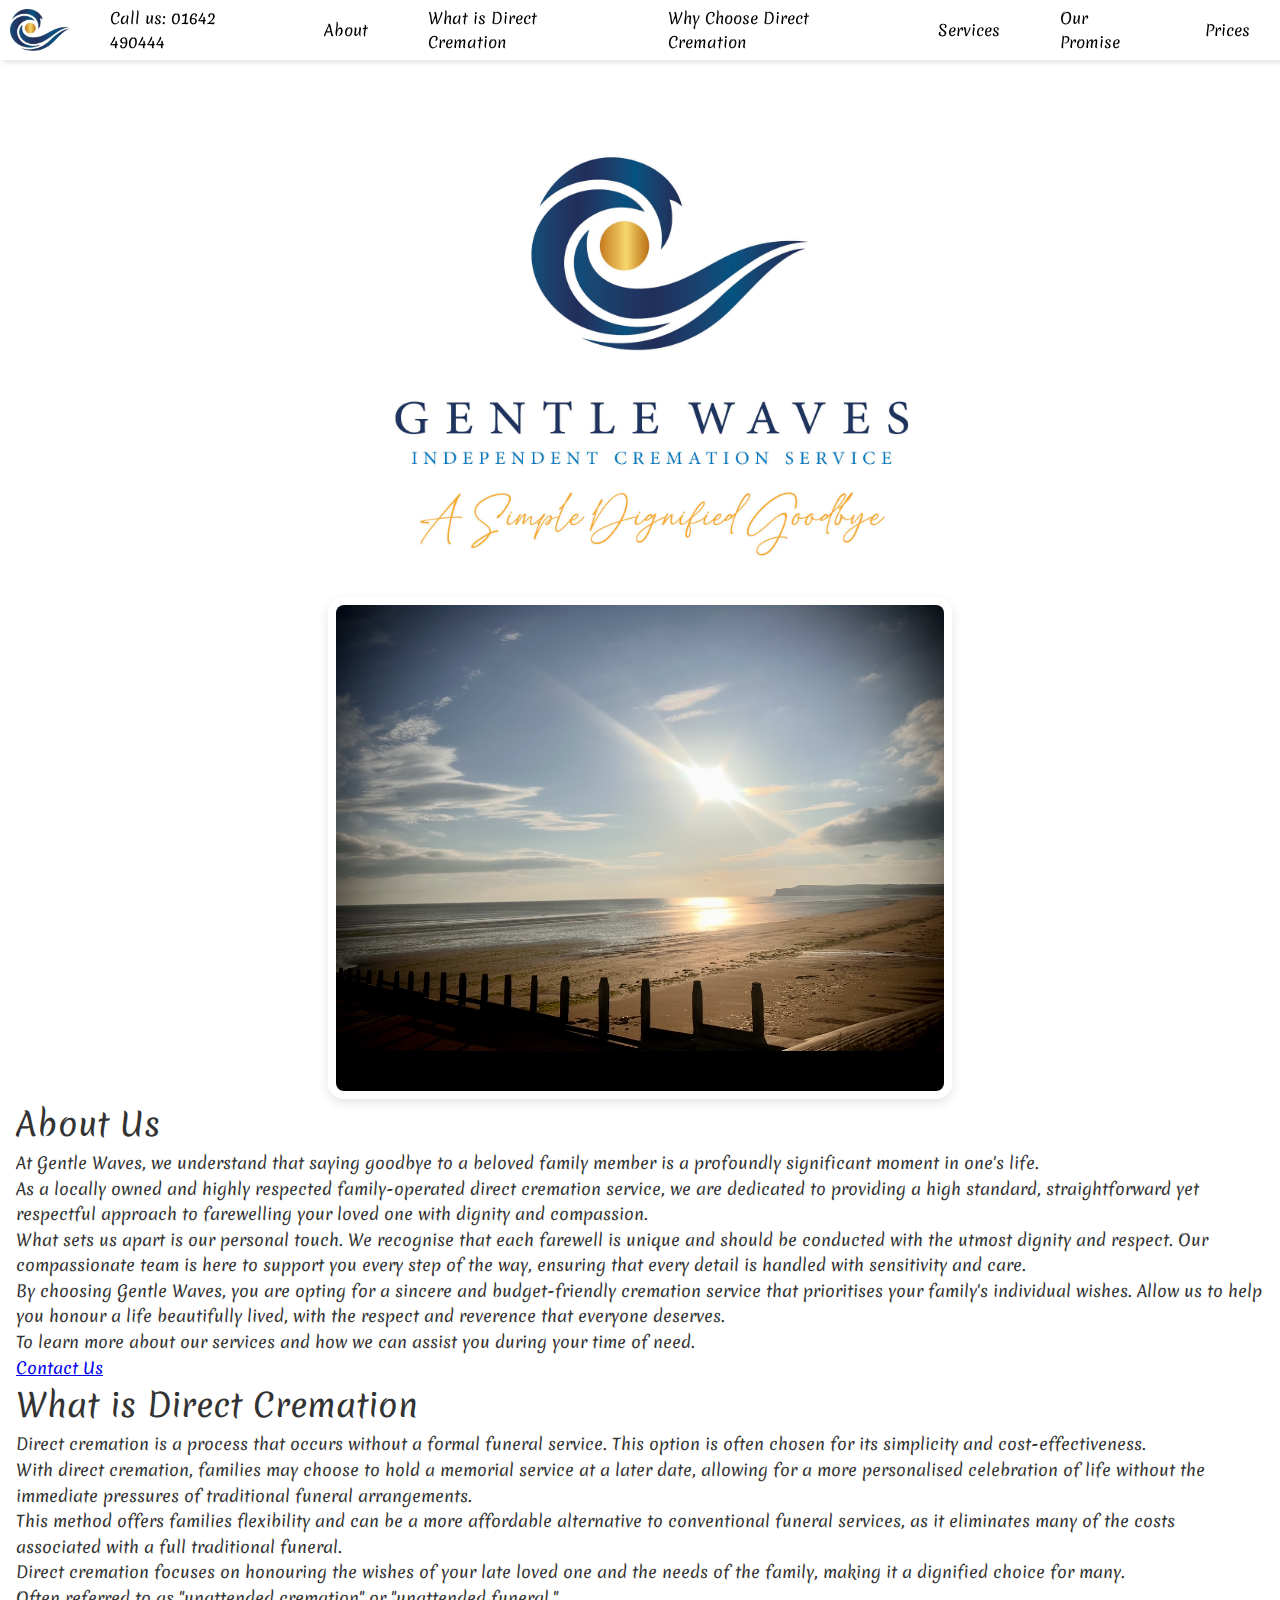
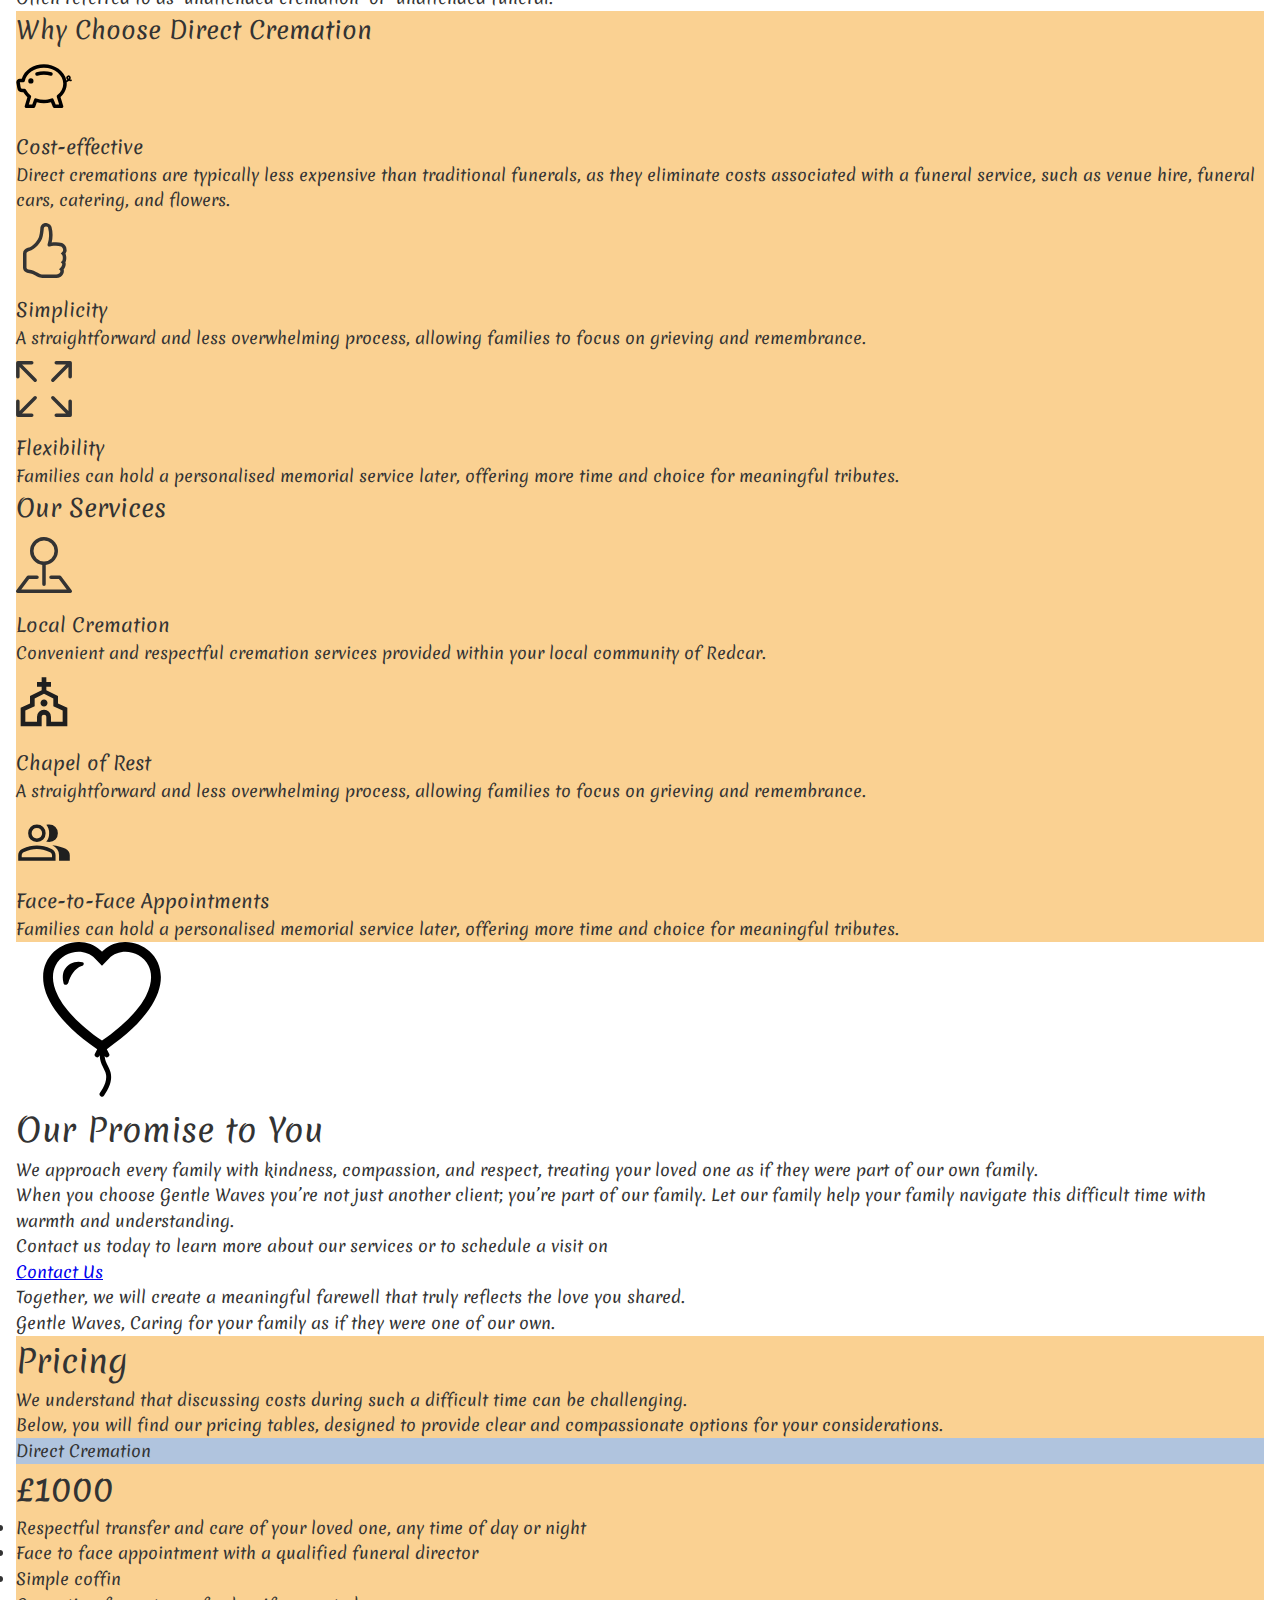
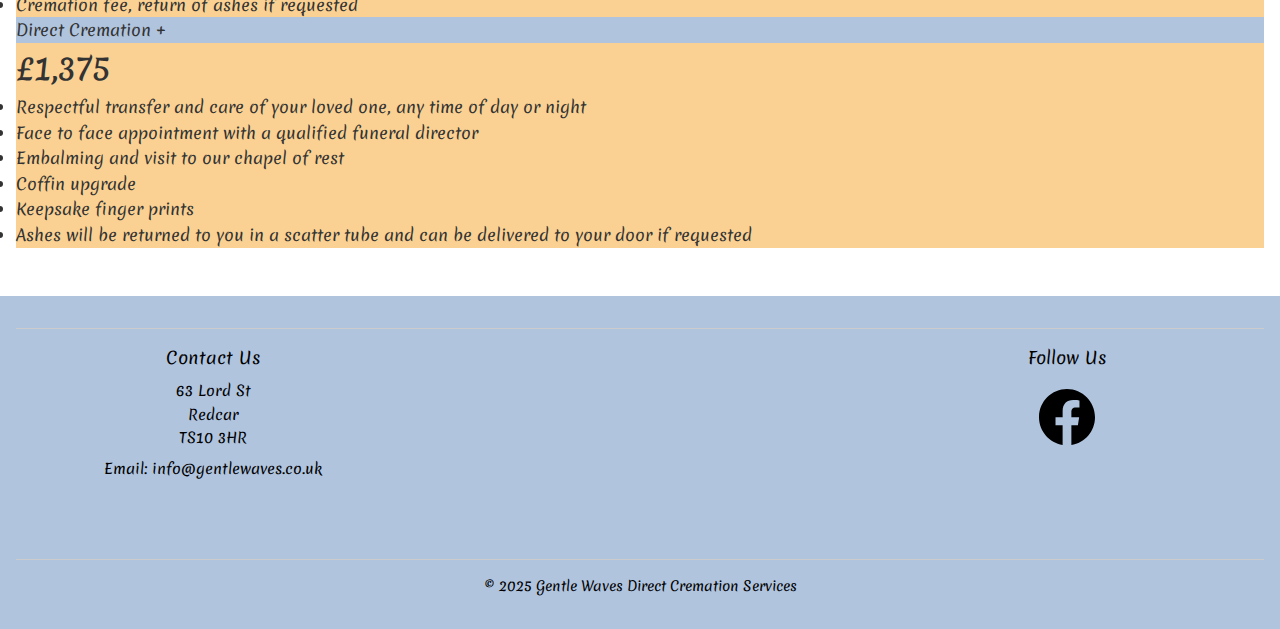
<file: index.html>
<!DOCTYPE html>
<html lang="en">

<head>
    <meta charset="UTF-8">
    <meta name="viewport" content="width=device-width, initial-scale=1">
    <title>Gentle Waves Direct Cremation Services</title>
    <link href="https://cdn.jsdelivr.net/npm/bootstrap@5.3.5/dist/css/bootstrap.min.css" rel="stylesheet"
        integrity="sha384-SgOJa3DmI69IUzQ2PVdRZhwQ+dy64/BUtbMJw1MZ8t5HZApcHrRKUc4W0kG879m7" crossorigin="anonymous">
        <link rel="preconnect" href="https://fonts.googleapis.com">
        <link rel="preconnect" href="https://fonts.gstatic.com" crossorigin>
        <link href="https://fonts.googleapis.com/css2?family=Merienda:wght@300..900&display=swap" rel="stylesheet">
        <link rel="icon" type="image/png" sizes="16x16" href="/images/favicon-16x16.png">
    <link rel="icon" type="image/png" href="./public/images/favicon.ico">

    <link rel="stylesheet" href="styles.css">
</head>

<body>
    <!-- <header class="header">
        <h1>Gentle Waves Direct Cremation Services</h1>
    </header> -->

    <nav>
        <ul class="topbar">
            <li id="logo"><a href="#about"></a></li>
            <li class="phone-number"><a href="tel:+441642490444"><strong>Call us: 01642 490444</strong></a></li>
            <li class="spacer"></li>
            <li class="hideOnMobile "> <a href="#about"><strong>About</strong> </a></li>
            <li class="hideOnMobile "> <a href="#whatIsDirectCremation"><strong>What is Direct Cremation</strong> </a></li>
            <li class="hideOnMobile "> <a href="#whyChooseDirectCremation"><strong>Why Choose Direct Cremation</strong> </a></li>
            <li class="hideOnMobile "> <a href="#ourServices"><strong>Services</strong> </a></li>
            <li class="hideOnMobile "> <a href="#ourPromise"><strong>Our Promise</strong> </a></li>

            <li class="hideOnMobile "> <a href="#costs"><strong>Prices</strong></a></li>
            <li class="menuButton" onclick="showSidebar();return false"> 
            <a href="#">
                <svg
                    xmlns="http://www.w3.org/2000/svg" height="24px" viewBox="0 -960 960 960" width="24px"
                    fill="#1f1f1f">
                    <path d="M120-240v-80h720v80H120Zm0-200v-80h720v80H120Zm0-200v-80h720v80H120Z" />
                </svg>
            </a></li>  
        </ul>

        <ul class="sidebar show">
            <li onclick=hideSidebar()> 
                <a href="#">
                    <svg xmlns="http://www.w3.org/2000/svg" height="24px"
                        viewBox="0 -960 960 960" width="24px" fill="#1f1f1f">
                        <path
                            d="m256-200-56-56 224-224-224-224 56-56 224 224 224-224 56 56-224 
                            224 224 224-56 56-224-224-224 224Z" />
                    </svg>
                </a>
            </li>
            <li id="logo"></li>
            <li> <a href="#about">About</a></li>
            <li> <a href="#whatIsDirectCremation">What is Direct Cremation</a></li>
            <li> <a href="#whyChooseDirectCremation">Why Choose Direct Cremation</a></li>
            <li> <a href="#ourServices">Our Service</a></li>
            <li> <a href="#ourPromise">Our Promise</a></li>
            <li> <a href="#costs">Costs</a></li>
            <!-- <li class="sidebar-contact w-100">
                <a href="#contact" class="btn btn-success w-100 text-center">Contact Us</a></li> -->
        </ul>
    </nav>


    <main class="content">

        <div id="about" class="px-4 pb-1 text-center">

            <div class="px-4 py-2 my-1 text-center"> 
                <img class="d-block mx-auto mb-4 responsive-first-img"
                    src="./public/images/Logo.jpg" alt="Logo" width="100%" >
                <img class="d-block mx-auto mb-4 responsive-second-img" src="./public/images/Beach.png" alt="Beach" width="100%">
                <h1 class="display-5 fw-bold text-body-emphasis">About Us</h1>
                <div class="col-lg-6 mx-auto">
                    <p class=" mb-4">
                        At Gentle Waves, we understand that saying goodbye to a beloved family member is a profoundly significant
                        moment in one's life.
                    </p>
                    <p class=" mb-4">
                        As a locally owned and highly respected family-operated direct cremation service, we are dedicated to
                        providing a high standard, straightforward yet respectful approach to farewelling your loved one with
                        dignity and compassion.
                    </p>
                    <p class=" mb-4">
                        What sets us apart is our personal touch. We recognise that each farewell is unique and should be
                        conducted with the utmost dignity and respect. Our compassionate team is here to support you every step
                        of the way, ensuring that every detail is handled with sensitivity and care.
                    </p>
                    <p class=" mb-4">
                        By choosing Gentle Waves, you are opting for a sincere and budget-friendly cremation service that
                        prioritises your family's individual wishes. Allow us to help you honour a life beautifully lived, with
                        the respect and reverence that everyone deserves.
                    </p>
                    <p class=" mb-4">
                        To learn more about our services and how we can assist you during your
                        time of need.
                    </p>
                    <div class="d-grid gap-2 d-sm-flex justify-content-sm-center"> 
                        <a href="tel:01642490444" type="button" class="btn btn-success btn-lg px-4 gap-3">Contact Us</a>
                             
                    </div>
                </div>
            </div>
        </div>

        <div id="whatIsDirectCremation" class=" pt-1 pb-2 text-center">
            <div class="px-4 py-2 my-3 text-center">
                <h1 class="display-5 fw-bold text-body-emphasis">What is Direct Cremation</h1>
                <div class="col-lg-6 mx-auto">
                    <p class=" mb-4">
                        Direct cremation is a process that occurs without a formal funeral service. This option is often chosen
                        for its simplicity and cost-effectiveness.
                    </p>
                    <p class=" mb-4">
                        With direct cremation, families may choose to hold a memorial service at a later date, allowing for a
                        more personalised celebration of life without the immediate pressures of traditional funeral
                        arrangements.
                    </p>
                    <p class=" mb-4">
                        This method offers families flexibility and can be a more affordable alternative to conventional funeral
                        services, as it eliminates many of the costs associated with a full traditional funeral.
                    </p>
                    <p class=" mb-4">
                        Direct cremation focuses on honouring the wishes of your late loved one and the needs of the family,
                        making it a dignified choice for many.
                    </p>
                    <p class=" mb-1">
                        Often referred to as "unattended cremation" or "unattended funeral."
                    </p>
                </div>
            </div>
        </div>

        <!-- Why Choose Direct Cremation -->
        <div id="whyChooseDirectCremation" class="pt-2 area-colours rounded m-3">

            <div class="container px-4 py-4 " id="hanging-icons">
                <h2 class="pb-2 border-bottom text-center">Why Choose Direct Cremation</h2>
                <div class="row g-4 py-5 row-cols-1 row-cols-lg-3">
                    <div class="col d-flex align-items-start">
                        <div
                            class="icon-square text-body-emphasis bg-body-secondary d-inline-flex align-items-center justify-content-center fs-4 flex-shrink-0 me-3">
                            <img src="./public/images/piggy-bank.svg" alt="" class="piggy"> 
                        </div>
                        <div>
                            <h3 class="fs-2 text-body-emphasis">Cost-effective</h3>
                            <p>Direct cremations are typically less expensive than traditional funerals, as they eliminate costs associated with a
                            funeral service, such as venue hire, funeral cars, catering, and flowers.
                            </p> 
                            <!-- <a href="#" class="btn btn-primary">
                                Primary button
                            </a> -->
                        </div>
                    </div>
                    <div class="col d-flex align-items-start">
                        <div
                            class="icon-square text-body-emphasis bg-body-secondary d-inline-flex align-items-center justify-content-center fs-4 flex-shrink-0 me-3">
                            <svg 
                                xmlns="http://www.w3.org/2000/svg" width="56" height="76" fill="currentColor" class="bi bi-hand-thumbs-up" viewBox="0 0 16 16">
                                <path d="M8.864.046C7.908-.193 7.02.53 6.956 1.466c-.072 1.051-.23 2.016-.428 2.59-.125.36-.479 1.013-1.04 1.639-.557.623-1.282 1.178-2.131 1.41C2.685 7.288 2 7.87 2 8.72v4.001c0 .845.682 1.464 1.448 1.545 1.07.114 1.564.415 2.068.723l.048.03c.272.165.578.348.97.484.397.136.861.217 1.466.217h3.5c.937 0 1.599-.477 1.934-1.064a1.86 1.86 0 0 0 .254-.912c0-.152-.023-.312-.077-.464.201-.263.38-.578.488-.901.11-.33.172-.762.004-1.149.069-.13.12-.269.159-.403.077-.27.113-.568.113-.857 0-.288-.036-.585-.113-.856a2 2 0 0 0-.138-.362 1.9 1.9 0 0 0 .234-1.734c-.206-.592-.682-1.1-1.2-1.272-.847-.282-1.803-.276-2.516-.211a10 10 0 0 0-.443.05 9.4 9.4 0 0 0-.062-4.509A1.38 1.38 0 0 0 9.125.111zM11.5 14.721H8c-.51 0-.863-.069-1.14-.164-.281-.097-.506-.228-.776-.393l-.04-.024c-.555-.339-1.198-.731-2.49-.868-.333-.036-.554-.29-.554-.55V8.72c0-.254.226-.543.62-.65 1.095-.3 1.977-.996 2.614-1.708.635-.71 1.064-1.475 1.238-1.978.243-.7.407-1.768.482-2.85.025-.362.36-.594.667-.518l.262.066c.16.04.258.143.288.255a8.34 8.34 0 0 1-.145 4.725.5.5 0 0 0 .595.644l.003-.001.014-.003.058-.014a9 9 0 0 1 1.036-.157c.663-.06 1.457-.054 2.11.164.175.058.45.3.57.65.107.308.087.67-.266 1.022l-.353.353.353.354c.043.043.105.141.154.315.048.167.075.37.075.581 0 .212-.027.414-.075.582-.05.174-.111.272-.154.315l-.353.353.353.354c.047.047.109.177.005.488a2.2 2.2 0 0 1-.505.805l-.353.353.353.354c.006.005.041.05.041.17a.9.9 0 0 1-.121.416c-.165.288-.503.56-1.066.56z"/>
                                <use xlink:href="#cpu-fill"></use>
                            </svg> </div>
                        <div>
                            <h3 class="fs-2 text-body-emphasis">Simplicity</h3>
                            <p>A straightforward and less overwhelming process, allowing families to focus on grieving and
                            remembrance.
                            </p> 
                            <!-- <a href="#" class="btn btn-primary">
                                Primary button
                            </a> -->
                        </div>
                    </div>
                    <div class="col d-flex align-items-start">
                        <div
                            class="icon-square text-body-emphasis bg-body-secondary d-inline-flex align-items-center justify-content-center fs-4 flex-shrink-0 me-3">
                            <svg 
                            xmlns="http://www.w3.org/2000/svg" width="56" height="76" fill="currentColor" class="bi bi-arrows-fullscreen" viewBox="0 0 16 16">
                            <path fill-rule="evenodd" d="M5.828 10.172a.5.5 0 0 0-.707 0l-4.096 4.096V11.5a.5.5 0 0 0-1 0v3.975a.5.5 0 0 0 .5.5H4.5a.5.5 0 0 0 0-1H1.732l4.096-4.096a.5.5 0 0 0 0-.707m4.344 0a.5.5 0 0 1 .707 0l4.096 4.096V11.5a.5.5 0 1 1 1 0v3.975a.5.5 0 0 1-.5.5H11.5a.5.5 0 0 1 0-1h2.768l-4.096-4.096a.5.5 0 0 1 0-.707m0-4.344a.5.5 0 0 0 .707 0l4.096-4.096V4.5a.5.5 0 1 0 1 0V.525a.5.5 0 0 0-.5-.5H11.5a.5.5 0 0 0 0 1h2.768l-4.096 4.096a.5.5 0 0 0 0 .707m-4.344 0a.5.5 0 0 1-.707 0L1.025 1.732V4.5a.5.5 0 0 1-1 0V.525a.5.5 0 0 1 .5-.5H4.5a.5.5 0 0 1 0 1H1.732l4.096 4.096a.5.5 0 0 1 0 .707"/>
                                <use xlink:href="#tools"></use>
                            </svg> </div>
                        <div>
                            <h3 class="fs-2 text-body-emphasis">Flexibility</h3>
                            <p>Families can hold a personalised memorial service later, offering more time and choice for meaningful
                                tributes.
                            </p> 
                            <!-- <a href="#" class="btn btn-primary">
                                Primary button
                            </a> -->
                        </div>
                    </div>
                </div>
            </div>

        </div>
        
        <!-- Our Services -->
        <div id="ourServices" class="m-3 pt-2 pb-1 area-colours rounded">
            <div class="container px-4 py-4 " id="hanging-icons">
                <h2 class="pb-2 border-bottom text-center">Our Services</h2>
                <div class="row g-4 py-5 row-cols-1 row-cols-lg-3">
                    <div class="col d-flex align-items-start">
                        <div
                            class="icon-square text-body-emphasis bg-body-secondary d-inline-flex align-items-center justify-content-center fs-4 flex-shrink-0 me-3">
                            <svg xmlns="http://www.w3.org/2000/svg" width="56" height="76" fill="currentColor" class="bi bi-pin-map" viewBox="0 0 16 16">
                                <path fill-rule="evenodd" d="M3.1 11.2a.5.5 0 0 1 .4-.2H6a.5.5 0 0 1 0 1H3.75L1.5 15h13l-2.25-3H10a.5.5 0 0 1 0-1h2.5a.5.5 0 0 1 .4.2l3 4a.5.5 0 0 1-.4.8H.5a.5.5 0 0 1-.4-.8z"/>
                                <path fill-rule="evenodd" d="M8 1a3 3 0 1 0 0 6 3 3 0 0 0 0-6M4 4a4 4 0 1 1 4.5 3.969V13.5a.5.5 0 0 1-1 0V7.97A4 4 0 0 1 4 3.999z"/>
                                <use xlink:href="#toggles2"></use>
                            </svg>
                        </div>
                        <div>
                            <h3 class="fs-2 text-body-emphasis">Local Cremation</h3>
                            <p>Convenient and respectful cremation services provided within your local community of Redcar.
                            </p>
                            <!-- <a href="#" class="btn btn-primary">
                                            Primary button
                                        </a> -->
                        </div>
                    </div>
                    <div class="col d-flex align-items-start">
                        <div
                            class="icon-square text-body-emphasis bg-body-secondary d-inline-flex align-items-center justify-content-center fs-4 flex-shrink-0 me-3">
                            <!-- <svg xmlns="http://www.w3.org/2000/svg" width="56" height="56" fill="currentColor"
                                class="bi bi-hand-thumbs-up" viewBox="0 0 16 16">
                                <path
                                    d="M8.864.046C7.908-.193 7.02.53 6.956 1.466c-.072 1.051-.23 2.016-.428 2.59-.125.36-.479 1.013-1.04 1.639-.557.623-1.282 1.178-2.131 1.41C2.685 7.288 2 7.87 2 8.72v4.001c0 .845.682 1.464 1.448 1.545 1.07.114 1.564.415 2.068.723l.048.03c.272.165.578.348.97.484.397.136.861.217 1.466.217h3.5c.937 0 1.599-.477 1.934-1.064a1.86 1.86 0 0 0 .254-.912c0-.152-.023-.312-.077-.464.201-.263.38-.578.488-.901.11-.33.172-.762.004-1.149.069-.13.12-.269.159-.403.077-.27.113-.568.113-.857 0-.288-.036-.585-.113-.856a2 2 0 0 0-.138-.362 1.9 1.9 0 0 0 .234-1.734c-.206-.592-.682-1.1-1.2-1.272-.847-.282-1.803-.276-2.516-.211a10 10 0 0 0-.443.05 9.4 9.4 0 0 0-.062-4.509A1.38 1.38 0 0 0 9.125.111zM11.5 14.721H8c-.51 0-.863-.069-1.14-.164-.281-.097-.506-.228-.776-.393l-.04-.024c-.555-.339-1.198-.731-2.49-.868-.333-.036-.554-.29-.554-.55V8.72c0-.254.226-.543.62-.65 1.095-.3 1.977-.996 2.614-1.708.635-.71 1.064-1.475 1.238-1.978.243-.7.407-1.768.482-2.85.025-.362.36-.594.667-.518l.262.066c.16.04.258.143.288.255a8.34 8.34 0 0 1-.145 4.725.5.5 0 0 0 .595.644l.003-.001.014-.003.058-.014a9 9 0 0 1 1.036-.157c.663-.06 1.457-.054 2.11.164.175.058.45.3.57.65.107.308.087.67-.266 1.022l-.353.353.353.354c.043.043.105.141.154.315.048.167.075.37.075.581 0 .212-.027.414-.075.582-.05.174-.111.272-.154.315l-.353.353.353.354c.047.047.109.177.005.488a2.2 2.2 0 0 1-.505.805l-.353.353.353.354c.006.005.041.05.041.17a.9.9 0 0 1-.121.416c-.165.288-.503.56-1.066.56z" />
                                <use xlink:href="#cpu-fill"></use>
                            </svg> -->
                            <img src="./public/images/church.svg" alt="" class="church">
                        </div>
                        <div>
                            <h3 class="fs-2 text-body-emphasis">Chapel of Rest</h3>
                            <p>A straightforward and less overwhelming process, allowing families to focus on grieving and
                                remembrance.
                            </p>
                            <!-- <a href="#" class="btn btn-primary">
                                            Primary button
                                        </a> -->
                        </div>
                    </div>
                    <div class="col d-flex align-items-start">
                        <div
                            class="icon-square text-body-emphasis bg-body-secondary d-inline-flex align-items-center justify-content-center fs-4 flex-shrink-0 me-3">
                            <!-- <svg xmlns="http://www.w3.org/2000/svg" width="56" height="56" fill="currentColor"
                                class="bi bi-arrows-fullscreen" viewBox="0 0 16 16">
                                <path fill-rule="evenodd"
                                    d="M5.828 10.172a.5.5 0 0 0-.707 0l-4.096 4.096V11.5a.5.5 0 0 0-1 0v3.975a.5.5 0 0 0 .5.5H4.5a.5.5 0 0 0 0-1H1.732l4.096-4.096a.5.5 0 0 0 0-.707m4.344 0a.5.5 0 0 1 .707 0l4.096 4.096V11.5a.5.5 0 1 1 1 0v3.975a.5.5 0 0 1-.5.5H11.5a.5.5 0 0 1 0-1h2.768l-4.096-4.096a.5.5 0 0 1 0-.707m0-4.344a.5.5 0 0 0 .707 0l4.096-4.096V4.5a.5.5 0 1 0 1 0V.525a.5.5 0 0 0-.5-.5H11.5a.5.5 0 0 0 0 1h2.768l-4.096 4.096a.5.5 0 0 0 0 .707m-4.344 0a.5.5 0 0 1-.707 0L1.025 1.732V4.5a.5.5 0 0 1-1 0V.525a.5.5 0 0 1 .5-.5H4.5a.5.5 0 0 1 0 1H1.732l4.096 4.096a.5.5 0 0 1 0 .707" />
                                <use xlink:href="#tools"></use>
                            </svg> -->
                            <img src="./public/images/meeting.svg" alt="" class="meeting">
                        </div>
                        <div>
                            <h3 class="fs-2 text-body-emphasis">Face-to-Face Appointments</h3>
                            <p>Families can hold a personalised memorial service later, offering more time and choice for meaningful
                                tributes.
                            </p>
                            <!-- <a href="#" class="btn btn-primary">
                                            Primary button
                                        </a> -->
                        </div>
                    </div>
                </div>
            </div>
        </div>

        <div id="ourPromiseToYou" class="mt-3 pt-5 pb-1 text-center">
            <div id="ourPromise" class="px-4 pb-1 text-center">
                <div class="px-4 py-2 my-2 text-center"> <img class="d-block mx-auto mb-4" src="./public/./images/balloon-heart.svg" alt=""
                        width="172" height="157">
                    <h1 class="display-5 fw-bold text-body-emphasis">Our Promise to You</h1>
                    <div class="col-lg-6 mx-auto">
                        <p class=" mb-4">
                            We approach every family with kindness, compassion, and respect, treating your loved one as if they were
                            part of our own family.
                        </p>
                        <p class=" mb-4">
                            When you choose Gentle Waves you’re not just another client; you’re part of our family. Let our family
                            help your family navigate this difficult time with warmth and understanding.
                        </p>
                        <p class=" mb-4">
                            <strong>Contact us today</strong> to learn more about our services or to schedule a visit on
                            <!-- <strong> 01642 490444 </strong>. -->
                        <div class="d-grid gap-2 d-sm-flex justify-content-sm-center">

                            <a href="tel:01642490444" type="button" class="btn btn-success btn-lg px-4 gap-3">Contact Us</a>
                        </div>
                        </p>
                        <p class=" mb-4">
                            Together, we will create a meaningful farewell that truly reflects the love you shared.
                        </p>
                        <p class=" mb-4">
                            <em>Gentle Waves, Caring for your family as if they were one of our own.</em>
                        </p>
                    </div>
                </div>
            </div>

        <div id="costs" class="m-3 pt-2 pb-1 area-colours rounded">
                <div class="pricing-header p-3 pb-md-4 mx-auto text-center">
                    <h1 class="display-4 fw-normal text-body-emphasis border-bottom">Pricing</h1>
                    <p class="fs-5 text-body-secondary">
                        We understand that discussing costs during such a difficult time can be challenging.
                        
                    </p>
                    <p class="fs-5 text-body-secondary">
                        Below, you will find our pricing tables, designed to provide clear and compassionate options
                        for your considerations.
                    </p>
                </div>
            <main>
                <div class="row row-cols-1 row-cols-md-2 mb-2 text-center m-2">
                    <div class="col">
                        <div class="card mb-4 rounded-3 shadow-sm border border-dark border-3">
                            <div class="card-header py-3 pricing-table-header ">
                                <h4 class="my-0 fw-normal ">Direct Cremation</h4>
                            </div>
                            <div class="card-body border-top border-dark border-3">
                                <h1 class="card-title pricing-card-title ">£1000<small class="text-body-secondary fw-light"></small>
                                </h1>
                                <ul class="list-unstyled mt-3 mb-4 ">
                                    <li>Respectful transfer and care of your loved one, any time of day or night</li>
                                    <li>Face to face appointment with a qualified funeral director</li>
                                    <li>Simple coffin</li>
                                    <li>Cremation fee, return of ashes if requested</li>
                            </div>
                        </div>
                    </div>
                    <div class="col">
                        <div class="card mb-4 rounded-3 shadow-sm border border-dark border-3">
                            <div class="card-header py-3 pricing-table-header">
                                <h4 class="my-0 fw-normal">Direct Cremation +</h4>
                            </div>
                            <div class="card-body border-top border-dark border-3">
                                <h1 class="card-title pricing-card-title ">£1,375<small class="text-body-secondary fw-light"></small>
                                </h1>
                                <ul class="list-unstyled mt-3 mb-4 ">
                                    <li>Respectful transfer and care of your loved one, any time of day or night</li>
                                    <li>Face to face appointment with a qualified funeral director</li>
                                    <li>Embalming and visit to our chapel of rest</li>
                                    <li>Coffin upgrade</li>
                                    <li>Keepsake finger prints</li>
                                    <li>Ashes will be returned to you in a scatter tube and can be delivered to your door if requested</li>
                            </div>
                        </div>
                    </div>
                </div>
            </main>
        </div>
    </main>

    <footer class="footer">
        <div class="footer-grid">
    
            <div class="contact-info ">
                <h3>Contact Us</h3>
                <p>63 Lord St<br>Redcar<br>TS10 3HR</p>
                <p>Email: <a href="mailto:info@gentlewaves.co.uk">info@gentlewaves.co.uk</a></p>
            </div>
    
            <div class="map-container">
                <iframe
                    src="https://www.google.com/maps/embed?pb=!1m18!1m12!1m3!1d2310.2571434930555!2d-1.0648259231897987!3d54.61707817268507!2m3!1f0!2f0!3f0!3m2!1i1024!2i768!4f13.1!3m3!1m2!1s0x487ef008150b40fd%3A0x3365e9c6898b235d!2s63%20Lord%20St%2C%20Redcar%20TS10%203HR!5e0!3m2!1sen!2suk!4v1747689414865!5m2!1sen!2suk"
                    width="100%" height="100%" style="border:0;" allowfullscreen="" loading="lazy"
                    referrerpolicy="no-referrer-when-downgrade">
                </iframe>
            </div>
    
            <div class="social-links ">
                <h3>Follow Us</h3>
                <a href="https://www.facebook.com/share/1CZx5URkbC/?mibextid=wwXlfr"><img src="./public/images/facebook.svg" alt="" class="facebook"></a><br>
                <!-- <a href="#"></a><br>
                <a href="#"></a> -->
            </div>
    
        </div>
    
        <div class="footer-bottom ">
            <p>&copy; 2025 Gentle Waves Direct Cremation Services</p>
        </div>
        </footer>

        
    <script src="https://cdn.jsdelivr.net/npm/bootstrap@5.3.5/dist/js/bootstrap.bundle.min.js"
        integrity="sha384-k6d4wzSIapyDyv1kpU366/PK5hCdSbCRGRCMv+eplOQJWyd1fbcAu9OCUj5zNLiq"
        crossorigin="anonymous"></script>
    <script src="index.js"></script>
</body>

</html>
</file>
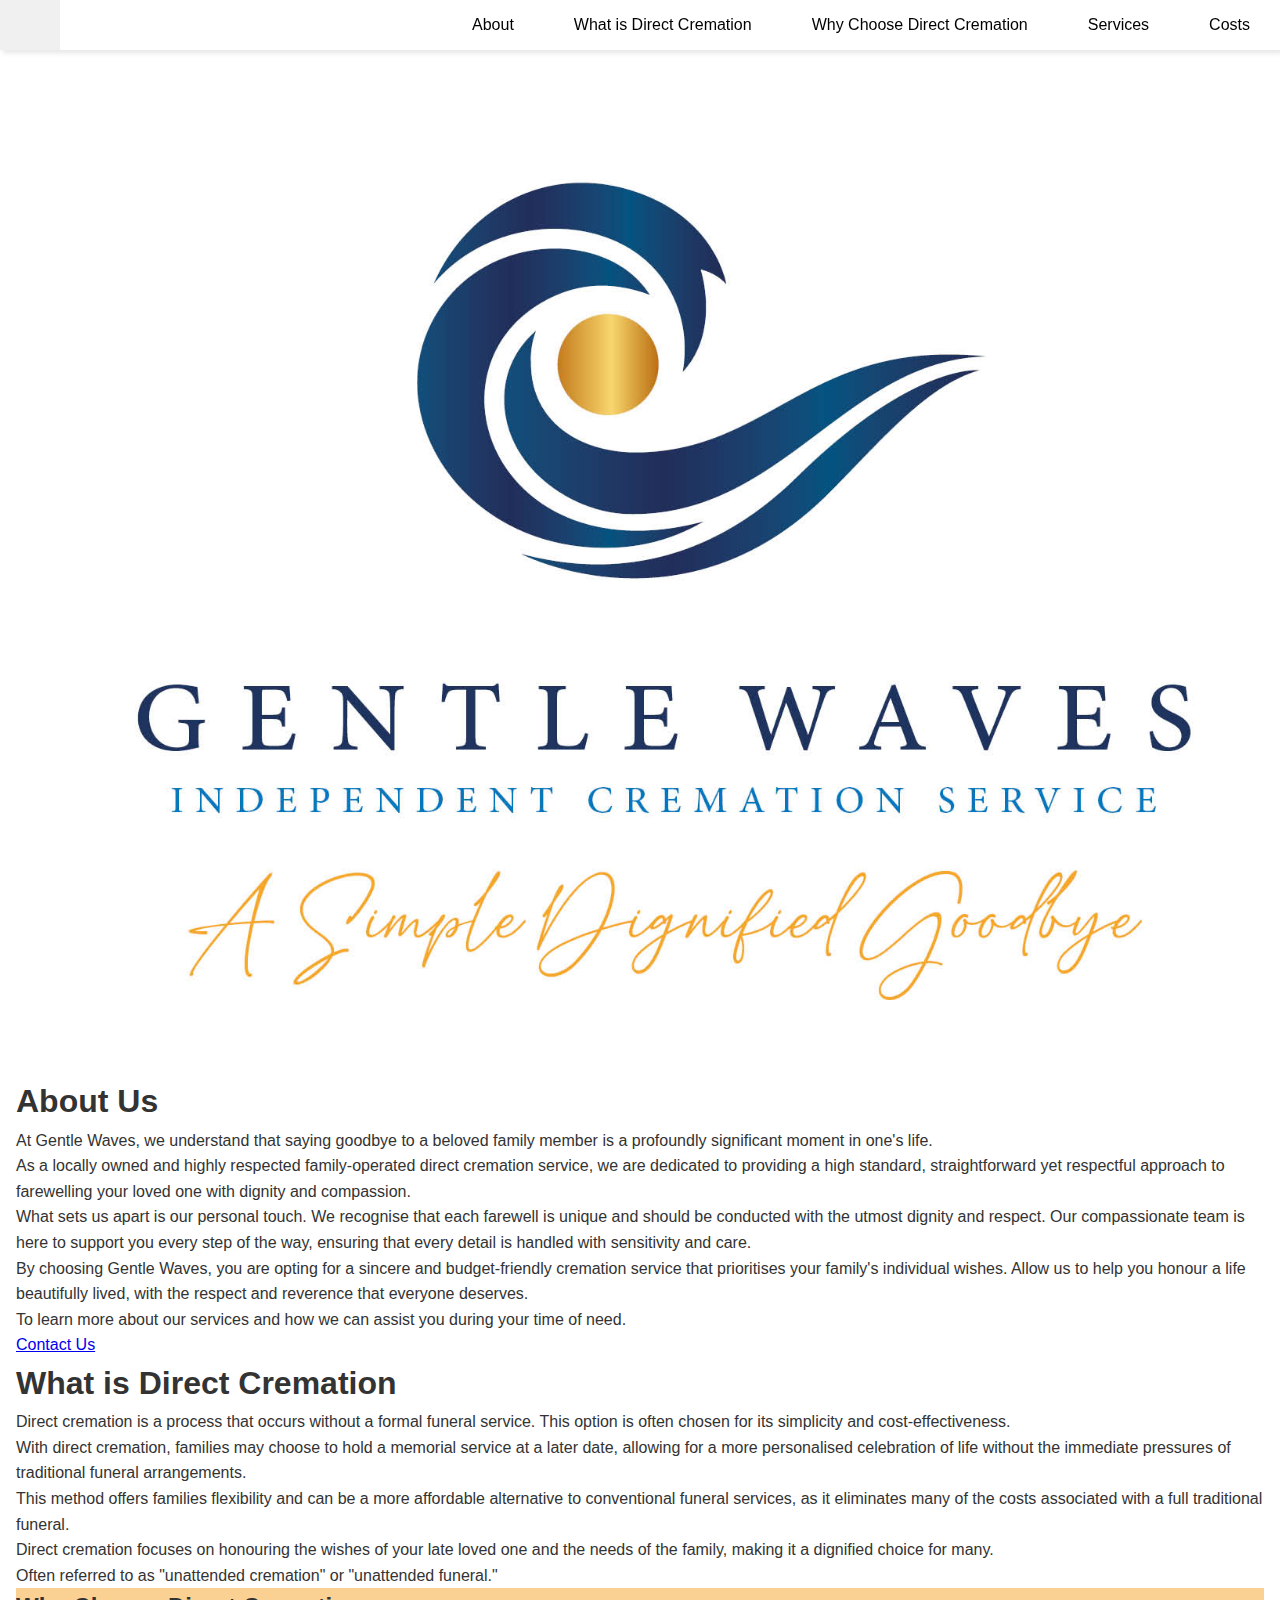
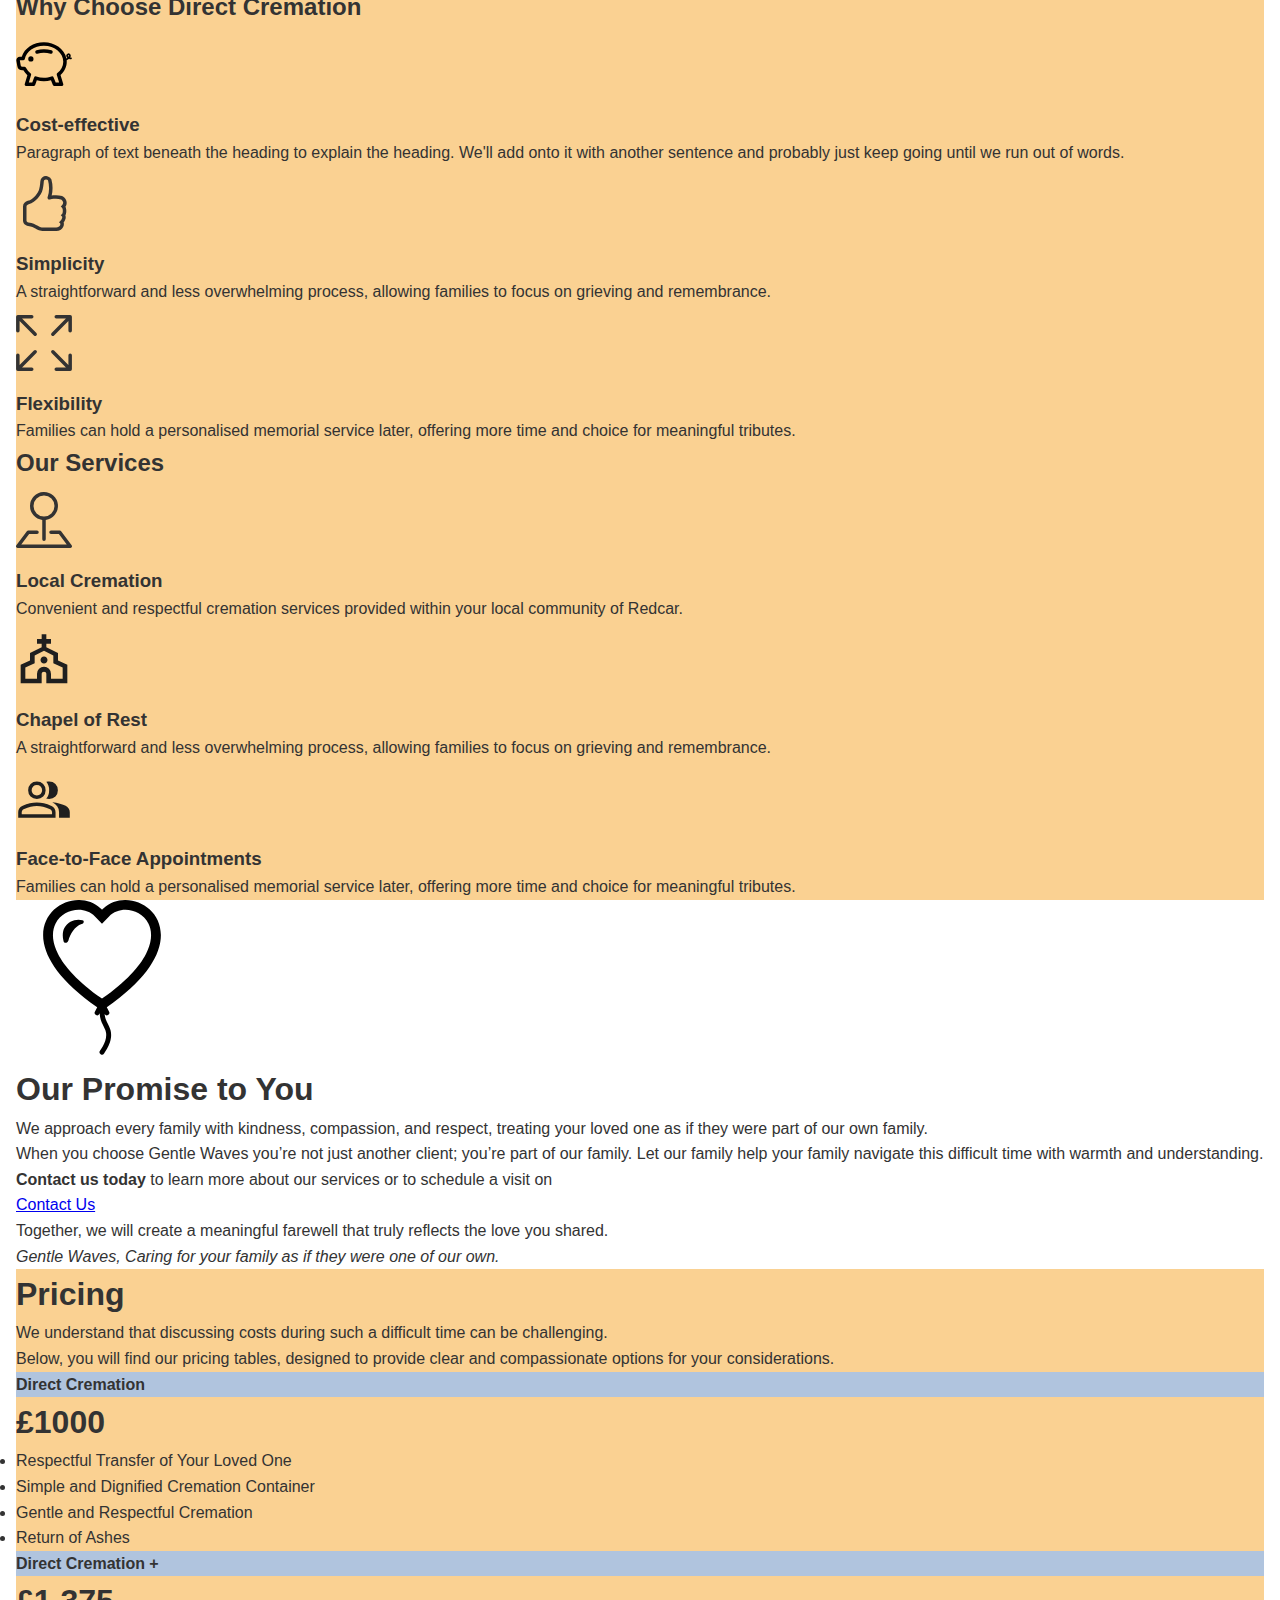
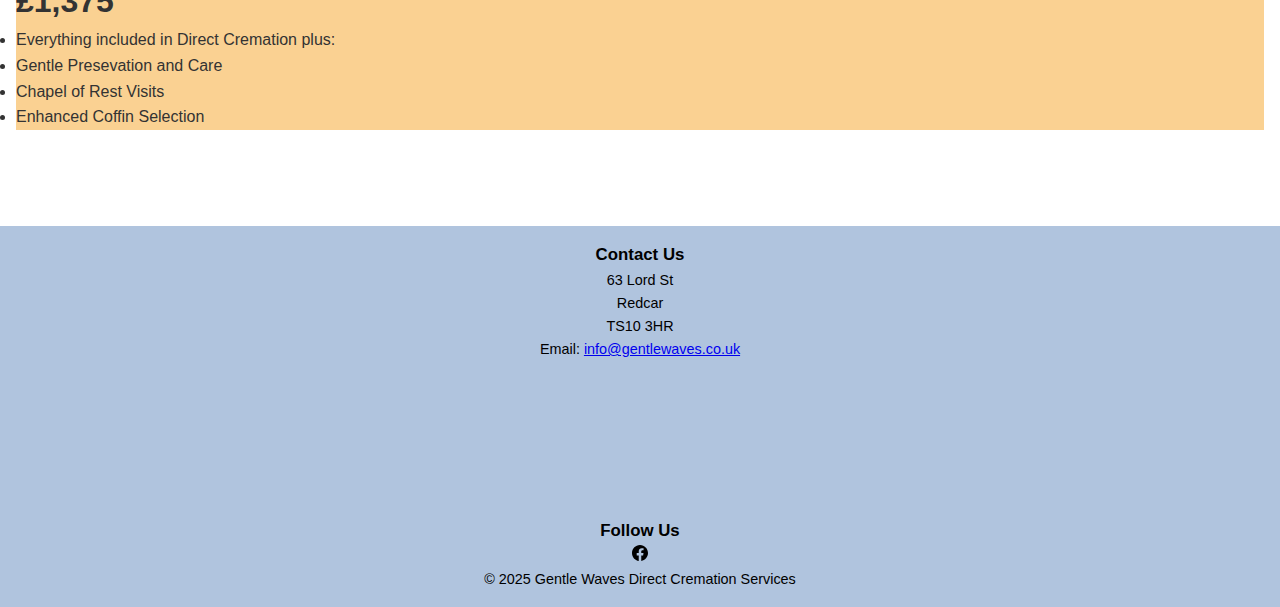
<file: public/index.html>
<!DOCTYPE html>
<html lang="en">

<head>
    <meta charset="UTF-8">
    <meta name="viewport" content="width=device-width, initial-scale=1">
    <title>Gentle Waves Direct Cremation Services</title>
    <link href="https://cdn.jsdelivr.net/npm/bootstrap@5.3.5/dist/css/bootstrap.min.css" rel="stylesheet"
        integrity="sha384-SgOJa3DmI69IUzQ2PVdRZhwQ+dy64/BUtbMJw1MZ8t5HZApcHrRKUc4W0kG879m7" crossorigin="anonymous">
    <link rel="icon" type="image/png" sizes="16x16" href="/images/favicon-16x16.png">


    <link rel="stylesheet" href="styles.css">
</head>

<body>
    <!-- <header class="header">
        <h1>Gentle Waves Direct Cremation Services</h1>
    </header> -->

    <nav>
        <ul class="topbar">
            <li id="logo"> <a href="#"></a></li>
            <li class="hideOnMobile"> <a href="#about">About</a></li>
            <li class="hideOnMobile"> <a href="#whatIsDirectCremation">What is Direct Cremation</a></li>
            <li class="hideOnMobile"> <a href="#whyChooseDirectCremation">Why Choose Direct Cremation</a></li>
            <li class="hideOnMobile"> <a href="#ourServices">Services</a></li>
            <li class="hideOnMobile"> <a href="#costs">Costs</a></li>
            <li class="menuButton" onclick="showSidebar();return false"> 
            <a href="#">
                <svg
                    xmlns="http://www.w3.org/2000/svg" height="24px" viewBox="0 -960 960 960" width="24px"
                    fill="#1f1f1f">
                    <path d="M120-240v-80h720v80H120Zm0-200v-80h720v80H120Zm0-200v-80h720v80H120Z" />
                </svg>
            </a></li>
        </ul>

        <ul class="sidebar show">
            <li onclick=hideSidebar()> <a href="#"><svg xmlns="http://www.w3.org/2000/svg" height="24px"
                        viewBox="0 -960 960 960" width="24px" fill="#1f1f1f">
                        <path
                            d="m256-200-56-56 224-224-224-224 56-56 224 224 224-224 56 56-224 224 224 224-56 56-224-224-224 224Z" />
                    </svg></a></li>
            <li id="logo"> <a href="#"></a></li>
            <li> <a href="#about">About</a></li>
            <li> <a href="#whatIsDirectCremation">What is Direct Cremation</a></li>
            <li> <a href="#whyChooseDirectCremation">Why Choose Direct Cremation</a></li>
            <li> <a href="#ourServices">Service</a></li>
            <li> <a href="#costs">Costs</a></li>
        </ul>
    </nav>


    <main class="content">

        <div id="about" class="px-4 pb-1 text-center">

            <div class="px-4 py-2 my-1 text-center"> <img class="d-block mx-auto mb-4"
                    src="./images/Logo.jpg" alt="" width="100%" height="100%">
                <h1 class="display-5 fw-bold text-body-emphasis">About Us</h1>
                <div class="col-lg-6 mx-auto">
                    <p class="lead mb-4">
                        At Gentle Waves, we understand that saying goodbye to a beloved family member is a profoundly significant
                        moment in one's life.
                    </p>
                    <p class="lead mb-4">
                        As a locally owned and highly respected family-operated direct cremation service, we are dedicated to
                        providing a high standard, straightforward yet respectful approach to farewelling your loved one with
                        dignity and compassion.
                    </p>
                    <p class="lead mb-4">
                        What sets us apart is our personal touch. We recognise that each farewell is unique and should be
                        conducted with the utmost dignity and respect. Our compassionate team is here to support you every step
                        of the way, ensuring that every detail is handled with sensitivity and care.
                    </p>
                    <p class="lead mb-4">
                        By choosing Gentle Waves, you are opting for a sincere and budget-friendly cremation service that
                        prioritises your family's individual wishes. Allow us to help you honour a life beautifully lived, with
                        the respect and reverence that everyone deserves.
                    </p>
                    <p class="lead mb-4">
                        To learn more about our services and how we can assist you during your
                        time of need.
                    </p>
                    <div class="d-grid gap-2 d-sm-flex justify-content-sm-center"> 
                        <a href="+44123456789" type="button" class="btn btn-success btn-lg px-4 gap-3">Contact Us</a>
                             
                    </div>
                </div>
            </div>
        </div>

        <div id="whatIsDirectCremation" class=" pt-1 pb-2 text-center">
            <div class="px-4 py-2 my-3 text-center">
                <h1 class="display-5 fw-bold text-body-emphasis">What is Direct Cremation</h1>
                <div class="col-lg-6 mx-auto">
                    <p class="lead mb-4">
                        Direct cremation is a process that occurs without a formal funeral service. This option is often chosen
                        for its simplicity and cost-effectiveness.
                    </p>
                    <p class="lead mb-4">
                        With direct cremation, families may choose to hold a memorial service at a later date, allowing for a
                        more personalised celebration of life without the immediate pressures of traditional funeral
                        arrangements.
                    </p>
                    <p class="lead mb-4">
                        This method offers families flexibility and can be a more affordable alternative to conventional funeral
                        services, as it eliminates many of the costs associated with a full traditional funeral.
                    </p>
                    <p class="lead mb-4">
                        Direct cremation focuses on honouring the wishes of your late loved one and the needs of the family,
                        making it a dignified choice for many.
                    </p>
                    <p class="lead mb-1">
                        Often referred to as "unattended cremation" or "unattended funeral."
                    </p>
                </div>
            </div>
        </div>

        <!-- Why Choose Direct Cremation -->
        <div id="whyChooseDirectCremation" class="pt-2 area-colours rounded m-3">

            <div class="container px-4 py-4 lead" id="hanging-icons">
                <h2 class="pb-2 border-bottom text-center">Why Choose Direct Cremation</h2>
                <div class="row g-4 py-5 row-cols-1 row-cols-lg-3">
                    <div class="col d-flex align-items-start">
                        <div
                            class="icon-square text-body-emphasis bg-body-secondary d-inline-flex align-items-center justify-content-center fs-4 flex-shrink-0 me-3">
                            <img src="images/piggy-bank.svg" alt="" class="piggy"> 
                        </div>
                        <div>
                            <h3 class="fs-2 text-body-emphasis">Cost-effective</h3>
                            <p>Paragraph of text beneath the heading to explain the heading. We'll add onto it with another sentence
                                and probably just keep going until we run out of words.
                            </p> 
                            <!-- <a href="#" class="btn btn-primary">
                                Primary button
                            </a> -->
                        </div>
                    </div>
                    <div class="col d-flex align-items-start">
                        <div
                            class="icon-square text-body-emphasis bg-body-secondary d-inline-flex align-items-center justify-content-center fs-4 flex-shrink-0 me-3">
                            <svg 
                                xmlns="http://www.w3.org/2000/svg" width="56" height="76" fill="currentColor" class="bi bi-hand-thumbs-up" viewBox="0 0 16 16">
                                <path d="M8.864.046C7.908-.193 7.02.53 6.956 1.466c-.072 1.051-.23 2.016-.428 2.59-.125.36-.479 1.013-1.04 1.639-.557.623-1.282 1.178-2.131 1.41C2.685 7.288 2 7.87 2 8.72v4.001c0 .845.682 1.464 1.448 1.545 1.07.114 1.564.415 2.068.723l.048.03c.272.165.578.348.97.484.397.136.861.217 1.466.217h3.5c.937 0 1.599-.477 1.934-1.064a1.86 1.86 0 0 0 .254-.912c0-.152-.023-.312-.077-.464.201-.263.38-.578.488-.901.11-.33.172-.762.004-1.149.069-.13.12-.269.159-.403.077-.27.113-.568.113-.857 0-.288-.036-.585-.113-.856a2 2 0 0 0-.138-.362 1.9 1.9 0 0 0 .234-1.734c-.206-.592-.682-1.1-1.2-1.272-.847-.282-1.803-.276-2.516-.211a10 10 0 0 0-.443.05 9.4 9.4 0 0 0-.062-4.509A1.38 1.38 0 0 0 9.125.111zM11.5 14.721H8c-.51 0-.863-.069-1.14-.164-.281-.097-.506-.228-.776-.393l-.04-.024c-.555-.339-1.198-.731-2.49-.868-.333-.036-.554-.29-.554-.55V8.72c0-.254.226-.543.62-.65 1.095-.3 1.977-.996 2.614-1.708.635-.71 1.064-1.475 1.238-1.978.243-.7.407-1.768.482-2.85.025-.362.36-.594.667-.518l.262.066c.16.04.258.143.288.255a8.34 8.34 0 0 1-.145 4.725.5.5 0 0 0 .595.644l.003-.001.014-.003.058-.014a9 9 0 0 1 1.036-.157c.663-.06 1.457-.054 2.11.164.175.058.45.3.57.65.107.308.087.67-.266 1.022l-.353.353.353.354c.043.043.105.141.154.315.048.167.075.37.075.581 0 .212-.027.414-.075.582-.05.174-.111.272-.154.315l-.353.353.353.354c.047.047.109.177.005.488a2.2 2.2 0 0 1-.505.805l-.353.353.353.354c.006.005.041.05.041.17a.9.9 0 0 1-.121.416c-.165.288-.503.56-1.066.56z"/>
                                <use xlink:href="#cpu-fill"></use>
                            </svg> </div>
                        <div>
                            <h3 class="fs-2 text-body-emphasis">Simplicity</h3>
                            <p>A straightforward and less overwhelming process, allowing families to focus on grieving and
                            remembrance.
                            </p> 
                            <!-- <a href="#" class="btn btn-primary">
                                Primary button
                            </a> -->
                        </div>
                    </div>
                    <div class="col d-flex align-items-start">
                        <div
                            class="icon-square text-body-emphasis bg-body-secondary d-inline-flex align-items-center justify-content-center fs-4 flex-shrink-0 me-3">
                            <svg 
                            xmlns="http://www.w3.org/2000/svg" width="56" height="76" fill="currentColor" class="bi bi-arrows-fullscreen" viewBox="0 0 16 16">
                            <path fill-rule="evenodd" d="M5.828 10.172a.5.5 0 0 0-.707 0l-4.096 4.096V11.5a.5.5 0 0 0-1 0v3.975a.5.5 0 0 0 .5.5H4.5a.5.5 0 0 0 0-1H1.732l4.096-4.096a.5.5 0 0 0 0-.707m4.344 0a.5.5 0 0 1 .707 0l4.096 4.096V11.5a.5.5 0 1 1 1 0v3.975a.5.5 0 0 1-.5.5H11.5a.5.5 0 0 1 0-1h2.768l-4.096-4.096a.5.5 0 0 1 0-.707m0-4.344a.5.5 0 0 0 .707 0l4.096-4.096V4.5a.5.5 0 1 0 1 0V.525a.5.5 0 0 0-.5-.5H11.5a.5.5 0 0 0 0 1h2.768l-4.096 4.096a.5.5 0 0 0 0 .707m-4.344 0a.5.5 0 0 1-.707 0L1.025 1.732V4.5a.5.5 0 0 1-1 0V.525a.5.5 0 0 1 .5-.5H4.5a.5.5 0 0 1 0 1H1.732l4.096 4.096a.5.5 0 0 1 0 .707"/>
                                <use xlink:href="#tools"></use>
                            </svg> </div>
                        <div>
                            <h3 class="fs-2 text-body-emphasis">Flexibility</h3>
                            <p>Families can hold a personalised memorial service later, offering more time and choice for meaningful
                                tributes.
                            </p> 
                            <!-- <a href="#" class="btn btn-primary">
                                Primary button
                            </a> -->
                        </div>
                    </div>
                </div>
            </div>

        </div>
        
        <!-- Our Services -->
        <div id="ourServices" class="m-3 pt-2 pb-1 area-colours rounded">
            <div class="container px-4 py-4 lead" id="hanging-icons">
                <h2 class="pb-2 border-bottom text-center">Our Services</h2>
                <div class="row g-4 py-5 row-cols-1 row-cols-lg-3">
                    <div class="col d-flex align-items-start">
                        <div
                            class="icon-square text-body-emphasis bg-body-secondary d-inline-flex align-items-center justify-content-center fs-4 flex-shrink-0 me-3">
                            <svg xmlns="http://www.w3.org/2000/svg" width="56" height="76" fill="currentColor" class="bi bi-pin-map" viewBox="0 0 16 16">
                                <path fill-rule="evenodd" d="M3.1 11.2a.5.5 0 0 1 .4-.2H6a.5.5 0 0 1 0 1H3.75L1.5 15h13l-2.25-3H10a.5.5 0 0 1 0-1h2.5a.5.5 0 0 1 .4.2l3 4a.5.5 0 0 1-.4.8H.5a.5.5 0 0 1-.4-.8z"/>
                                <path fill-rule="evenodd" d="M8 1a3 3 0 1 0 0 6 3 3 0 0 0 0-6M4 4a4 4 0 1 1 4.5 3.969V13.5a.5.5 0 0 1-1 0V7.97A4 4 0 0 1 4 3.999z"/>
                                <use xlink:href="#toggles2"></use>
                            </svg>
                        </div>
                        <div>
                            <h3 class="fs-2 text-body-emphasis">Local Cremation</h3>
                            <p>Convenient and respectful cremation services provided within your local community of Redcar.
                            </p>
                            <!-- <a href="#" class="btn btn-primary">
                                            Primary button
                                        </a> -->
                        </div>
                    </div>
                    <div class="col d-flex align-items-start">
                        <div
                            class="icon-square text-body-emphasis bg-body-secondary d-inline-flex align-items-center justify-content-center fs-4 flex-shrink-0 me-3">
                            <!-- <svg xmlns="http://www.w3.org/2000/svg" width="56" height="56" fill="currentColor"
                                class="bi bi-hand-thumbs-up" viewBox="0 0 16 16">
                                <path
                                    d="M8.864.046C7.908-.193 7.02.53 6.956 1.466c-.072 1.051-.23 2.016-.428 2.59-.125.36-.479 1.013-1.04 1.639-.557.623-1.282 1.178-2.131 1.41C2.685 7.288 2 7.87 2 8.72v4.001c0 .845.682 1.464 1.448 1.545 1.07.114 1.564.415 2.068.723l.048.03c.272.165.578.348.97.484.397.136.861.217 1.466.217h3.5c.937 0 1.599-.477 1.934-1.064a1.86 1.86 0 0 0 .254-.912c0-.152-.023-.312-.077-.464.201-.263.38-.578.488-.901.11-.33.172-.762.004-1.149.069-.13.12-.269.159-.403.077-.27.113-.568.113-.857 0-.288-.036-.585-.113-.856a2 2 0 0 0-.138-.362 1.9 1.9 0 0 0 .234-1.734c-.206-.592-.682-1.1-1.2-1.272-.847-.282-1.803-.276-2.516-.211a10 10 0 0 0-.443.05 9.4 9.4 0 0 0-.062-4.509A1.38 1.38 0 0 0 9.125.111zM11.5 14.721H8c-.51 0-.863-.069-1.14-.164-.281-.097-.506-.228-.776-.393l-.04-.024c-.555-.339-1.198-.731-2.49-.868-.333-.036-.554-.29-.554-.55V8.72c0-.254.226-.543.62-.65 1.095-.3 1.977-.996 2.614-1.708.635-.71 1.064-1.475 1.238-1.978.243-.7.407-1.768.482-2.85.025-.362.36-.594.667-.518l.262.066c.16.04.258.143.288.255a8.34 8.34 0 0 1-.145 4.725.5.5 0 0 0 .595.644l.003-.001.014-.003.058-.014a9 9 0 0 1 1.036-.157c.663-.06 1.457-.054 2.11.164.175.058.45.3.57.65.107.308.087.67-.266 1.022l-.353.353.353.354c.043.043.105.141.154.315.048.167.075.37.075.581 0 .212-.027.414-.075.582-.05.174-.111.272-.154.315l-.353.353.353.354c.047.047.109.177.005.488a2.2 2.2 0 0 1-.505.805l-.353.353.353.354c.006.005.041.05.041.17a.9.9 0 0 1-.121.416c-.165.288-.503.56-1.066.56z" />
                                <use xlink:href="#cpu-fill"></use>
                            </svg> -->
                            <img src="images/church.svg" alt="" class="church">
                        </div>
                        <div>
                            <h3 class="fs-2 text-body-emphasis">Chapel of Rest</h3>
                            <p>A straightforward and less overwhelming process, allowing families to focus on grieving and
                                remembrance.
                            </p>
                            <!-- <a href="#" class="btn btn-primary">
                                            Primary button
                                        </a> -->
                        </div>
                    </div>
                    <div class="col d-flex align-items-start">
                        <div
                            class="icon-square text-body-emphasis bg-body-secondary d-inline-flex align-items-center justify-content-center fs-4 flex-shrink-0 me-3">
                            <!-- <svg xmlns="http://www.w3.org/2000/svg" width="56" height="56" fill="currentColor"
                                class="bi bi-arrows-fullscreen" viewBox="0 0 16 16">
                                <path fill-rule="evenodd"
                                    d="M5.828 10.172a.5.5 0 0 0-.707 0l-4.096 4.096V11.5a.5.5 0 0 0-1 0v3.975a.5.5 0 0 0 .5.5H4.5a.5.5 0 0 0 0-1H1.732l4.096-4.096a.5.5 0 0 0 0-.707m4.344 0a.5.5 0 0 1 .707 0l4.096 4.096V11.5a.5.5 0 1 1 1 0v3.975a.5.5 0 0 1-.5.5H11.5a.5.5 0 0 1 0-1h2.768l-4.096-4.096a.5.5 0 0 1 0-.707m0-4.344a.5.5 0 0 0 .707 0l4.096-4.096V4.5a.5.5 0 1 0 1 0V.525a.5.5 0 0 0-.5-.5H11.5a.5.5 0 0 0 0 1h2.768l-4.096 4.096a.5.5 0 0 0 0 .707m-4.344 0a.5.5 0 0 1-.707 0L1.025 1.732V4.5a.5.5 0 0 1-1 0V.525a.5.5 0 0 1 .5-.5H4.5a.5.5 0 0 1 0 1H1.732l4.096 4.096a.5.5 0 0 1 0 .707" />
                                <use xlink:href="#tools"></use>
                            </svg> -->
                            <img src="images/meeting.svg" alt="" class="meeting">
                        </div>
                        <div>
                            <h3 class="fs-2 text-body-emphasis">Face-to-Face Appointments</h3>
                            <p>Families can hold a personalised memorial service later, offering more time and choice for meaningful
                                tributes.
                            </p>
                            <!-- <a href="#" class="btn btn-primary">
                                            Primary button
                                        </a> -->
                        </div>
                    </div>
                </div>
            </div>
        </div>

        <div id="ourPromiseToYou" class="mt-3 pt-5 pb-1 text-center">
            <div id="about" class="px-4 pb-1 text-center">
                <div class="px-4 py-2 my-2 text-center"> <img class="d-block mx-auto mb-4" src="./images/balloon-heart.svg" alt=""
                        width="172" height="157">
                    <h1 class="display-5 fw-bold text-body-emphasis">Our Promise to You</h1>
                    <div class="col-lg-6 mx-auto">
                        <p class="lead mb-4">
                            We approach every family with kindness, compassion, and respect, treating your loved one as if they were
                            part of our own family.
                        </p>
                        <p class="lead mb-4">
                            When you choose Gentle Waves you’re not just another client; you’re part of our family. Let our family
                            help your family navigate this difficult time with warmth and understanding.
                        </p>
                        <p class="lead mb-4">
                            <strong>Contact us today</strong> to learn more about our services or to schedule a visit on
                            <!-- <strong> 01642 490444 </strong>. -->
                        <div class="d-grid gap-2 d-sm-flex justify-content-sm-center">

                            <a href="+44123456789" type="button" class="btn btn-success btn-lg px-4 gap-3">Contact Us</a>
                        </div>
                        </p>
                        <p class="lead mb-4">
                            Together, we will create a meaningful farewell that truly reflects the love you shared.
                        </p>
                        <p class="lead mb-4">
                            <em>Gentle Waves, Caring for your family as if they were one of our own.</em>
                        </p>
                    </div>
                </div>
            </div>

        <div id="costs" class="m-3 pt-2 pb-1 area-colours rounded">
                <div class="pricing-header p-3 pb-md-4 mx-auto text-center">
                    <h1 class="display-4 fw-normal text-body-emphasis border-bottom">Pricing</h1>
                    <p class="fs-5 text-body-secondary">
                        We understand that discussing costs during such a difficult time can be challenging.
                        
                    </p>
                    <p class="fs-5 text-body-secondary">
                        Below, you will find our pricing tables, designed to provide clear and compassionate options
                        for your considerations.
                    </p>
                </div>
            <main>
                <div class="row row-cols-1 row-cols-md-2 mb-2 text-center m-2">
                    <div class="col">
                        <div class="card mb-4 rounded-3 shadow-sm">
                            <div class="card-header py-3 pricing-table-header">
                                <h4 class="my-0 fw-normal ">Direct Cremation</h4>
                            </div>
                            <div class="card-body ">
                                <h1 class="card-title pricing-card-title">£1000<small class="text-body-secondary fw-light"></small>
                                </h1>
                                <ul class="list-unstyled mt-3 mb-4 lead">
                                    <li>Respectful Transfer of Your Loved One</li>
                                    <li>Simple and Dignified Cremation Container</li>
                                    <li>Gentle and Respectful Cremation</li>
                                    <li>Return of Ashes</li>
                            </div>
                        </div>
                    </div>
                    <div class="col">
                        <div class="card mb-4 rounded-3 shadow-sm">
                            <div class="card-header py-3 pricing-table-header">
                                <h4 class="my-0 fw-normal">Direct Cremation +</h4>
                            </div>
                            <div class="card-body">
                                <h1 class="card-title pricing-card-title ">£1,375<small class="text-body-secondary fw-light"></small>
                                </h1>
                                <ul class="list-unstyled mt-3 mb-4 lead">
                                    <li>Everything included in Direct Cremation plus:</li>
                                    <li>Gentle Presevation and Care</li>
                                    <li>Chapel of Rest Visits</li>
                                    <li>Enhanced Coffin Selection</li>
                            </div>
                        </div>
                    </div>
                </div>
            </main>
        </div>
    </main>

    <footer class="footer">
        <div class="footer-grid">
    
            <div class="contact-info lead">
                <h3>Contact Us</h3>
                <p>63 Lord St<br>Redcar<br>TS10 3HR</p>
                <p>Email: <a href="mailto:info@gentlewaves.co.uk">info@gentlewaves.co.uk</a></p>
            </div>
    
            <div class="map-container">
                <iframe
                    src="https://www.google.com/maps/embed?pb=!1m18!1m12!1m3!1d2310.2571434930555!2d-1.0648259231897987!3d54.61707817268507!2m3!1f0!2f0!3f0!3m2!1i1024!2i768!4f13.1!3m3!1m2!1s0x487ef008150b40fd%3A0x3365e9c6898b235d!2s63%20Lord%20St%2C%20Redcar%20TS10%203HR!5e0!3m2!1sen!2suk!4v1747689414865!5m2!1sen!2suk"
                    width="100%" height="100%" style="border:0;" allowfullscreen="" loading="lazy"
                    referrerpolicy="no-referrer-when-downgrade">
                </iframe>
            </div>
    
            <div class="social-links lead">
                <h3>Follow Us</h3>
                <img src="images/facebook.svg" alt="" class="facebook"><br>
                <!-- <a href="#"></a><br>
                <a href="#"></a> -->
            </div>
    
        </div>
    
        <div class="footer-bottom lead">
            <p>&copy; 2025 Gentle Waves Direct Cremation Services</p>
        </div>
        </footer>

        
    <script src="https://cdn.jsdelivr.net/npm/bootstrap@5.3.5/dist/js/bootstrap.bundle.min.js"
        integrity="sha384-k6d4wzSIapyDyv1kpU366/PK5hCdSbCRGRCMv+eplOQJWyd1fbcAu9OCUj5zNLiq"
        crossorigin="anonymous"></script>
    <script src="index.js"></script>
</body>

</html>
</file>
<file: styles.css>
/* Base styles */
* {
  padding: 0;
  margin: 0;
  box-sizing: border-box;
  font-family: "Merienda", cursive;
  font-optical-sizing: auto;
  font-weight: 400;
  font-style: normal;

  line-height: 1.6;
}

html{
  scroll-behavior: smooth;
  /* scroll-snap-type: y mandatory; */

  
  overflow-x: hidden;
}

body{
  height: 100%;
  background-color: white;
    color: #333;
  background-position: center;
  ;
}

body::-webkit-scrollbar{
  display: none;
}

nav{
  background-color: white;
  box-shadow: 3px 3px 5px rgba(0,0,0,0.1);
  width: 100%;
  top: 0;
  z-index: 2;
  position: sticky;
}

#logo{
  height: 45px;
  width: auto;
  
}

#logo a{
  display: block;
  height: 100%;
  width: 100%;
  background-image: url("./public/images/Cropped_logo.jpg");
  background-repeat: no-repeat;
  background-size: contain;
  background-position: center;
}

nav ul{
  width: 100%;
  list-style: none;
  display: flex;
  align-items: center;
  padding-left : 10px;
  margin: 0;


}

nav li{
  height: 60px;
}

nav a{
  height: 100%;
  padding: 0 30px;
  text-decoration: none;
  display: flex;
  align-items: center;
  color: black;
  font-size: 0.95rem;
}
/* nav li:First-child{
  margin-right: auto;
} */

nav .spacer{
  flex: 1;
}

.phone-number{
  margin-left: 10px;
}

nav a:hover{
  background-color: #f0f0f0;
}

/* .header {
  background-color: #3e5c76;
  color: white;
  padding: 2rem 1rem;
  text-align: center;
} */

.menuButton{
  display: none;
}

.sidebar{
  position: fixed;
  top: 0;
  right: 0;
  height: 100vh;
  width: 250px;
  z-index: 999;
  background-color: rgba(255, 255, 255, 0.2);
  backdrop-filter: blur(10px);
  box-shadow: -10 0 10px rgba(0,0,0,0.1);
  display: none;
  flex-direction: column;
  align-items: flex-start;
  justify-content: flex-start;
  /* transition-timing-function: ease-in-out; */
  /* transform: translateX(100%);
  opacity: 0;
  visibility: hidden;
  transition: transform 0.5s ease-in-out, opacity 0.5s ease-in-out, visibility 0.5s ease-in-out; */
}

.sidebar-contact {
  margin-top: auto;
  padding: 10px;
}

.sidebar li{
  width: 100%;
}

.sidebar a{
  width: 100%;
}

.sidebar #logo{
  display: none;
}

.sidebar a:hover{
  background-color: transparent;
}

.responsive-first-img{
  display: block;
  max-width: 100%;
  height: auto;
  /* border-radius: 16px; */
  /* box-shadow: 0 4px 12px rgba(0, 0, 0, 0.1); */
  padding: 8px;
  background-color: #fff;
  margin-left: auto;
  margin-right: auto;
  transition: max-width 0.3s ease;
}

.responsive-second-img{
  display: block;
  max-width: 100%;
  height: auto;
   border-radius: 16px; 
  box-shadow: 0 4px 12px rgba(0, 0, 0, 0.1);
  padding: 8px;
  background-color: #fff;
  margin-left: auto;
  margin-right: auto;
  transition: max-width 0.3s ease;
}

@media (min-width: 1200px) {
  .responsive-first-img,
  .responsive-second-img
  {
      max-width: 50%;
  }
}

.content {
  width: 100%;
  margin: auto;
  background-color: white;

}

.section {
  margin-bottom: 2.5rem;
  height: 100vh;
  /* scroll-snap-align: start; */
  align-content: center;
  justify-items: center;
}

footer{
   scroll-snap-align: start;
}

.section h2 {
  color: #3e5c76;
  margin-bottom: 1rem;
  padding-top: 3rem;

}

.section ul {
  list-style-type: disc;
  padding-left: 1.5rem;

}

/* .footer {
  background-color: lightsteelblue;
  color: black;
  text-align: center;
  padding: 2rem;
  margin-top: 1rem;
  font-size: 0.9rem;
  align-items: end;
  justify-items: end;
}

.map-container{
  height: 100%;
  width: 33%;

} */

.footer {
  background-color: #b0c4de; /* lightsteelblue */
  color: black;
  padding: 2rem 1rem;
  font-size: 0.9rem;

}

.footer-grid {
  display: grid;
  grid-template-columns: repeat(auto-fit, minmax(250px, 1fr));
  gap: 2rem;
  align-items: start;
  border-top: 1px solid #ccc;
}

.contact-info, .social-links {
  display: flex;
  flex-direction: column;
  gap: 0.5rem;
  text-align: center;
  align-items: center;
  padding-top: 1rem;
}

.map-container {
  height: 100%;
  min-height: 200px;
  padding-top: 1rem;
}

.map-container iframe {
  width: 100%;
  height: 100%;
  min-height: 200px;
  border: 0;
}

.footer a {
  color: black;
  text-decoration: none;
}

.footer a:hover {
  text-decoration: underline;
}

.footer-bottom {
  text-align: center;
  align-content: center;
  justify-content: center;
  margin-top: 0.5rem;
  font-size: 0.85rem;
  border-top: 1px solid #ccc;
  padding-top: 1rem;
}


@media(max-width: 1090px) {
  .hideOnMobile{
      display:none;
  }
  .menuButton{
      display: block;
  }
}

/* Responsive improvements */
@media (min-width: 768px) {
  .content {
    padding: 3rem 1rem;
  }
}

@media(max-width: 400px){
  .sidebar{
      width: 100%;
  }

}

 .piggy{
  width: 56px;
  height: 76px;
  background-color: #fad192;
}

.bi-hand-thumbs-up{
  background-color: #fad192;
}

.bi-arrows-fullscreen{
  background-color: #fad192;
}

.bi-pin-map{
  background-color: #fad192;
}

.church{
    width: 56px;
    height: 76px;
    background-color: #fad192;
}

.meeting{
    width: 56px;
    height: 76px;
    background-color: #fad192;
}

.facebook{
    width: 56px;
    height: 76px;
}

.area-colours{
  background-color: #fad192;
}

.pricing-table-header{
  background-color: lightsteelblue;
}
</file>
<file: public/styles.css>
/* Base styles */
* {
  padding: 0;
  margin: 0;
  box-sizing: border-box;
  /* font-family: 'Helvetica Neue', Arial, sans-serif; */
  

  line-height: 1.6;
}

html{
  scroll-behavior: smooth;
  /* scroll-snap-type: y mandatory; */

  font-family: 'Segoe UI', Tahoma, Geneva, Verdana, sans-serif;
  overflow-x: hidden;
}

body{
  height: 100%;
  background-color: white;
    color: #333;
  background-position: center;
  font-family: 'Segoe UI', Tahoma, Geneva, Verdana, sans-serif;
}

body::-webkit-scrollbar{
  display: none;
}

nav{
  background-color: white;
  box-shadow: 3px 3px 5px rgba(0,0,0,0.1);
  width: 100%;
  top: 0;
  z-index: 2;
  position: sticky;
}

/* #logo{
  height: 30px;
  width: 30px;
}

#logo a{
  display: block;
  height: 100%;
  width: 100%;
  background-image: url("images/Logo.jpg");
  background-repeat: no-repeat;
  background-size: contain;
  background-position: center;
} */

nav ul{
  width: 100%;
  list-style: none;
  display: flex;
  justify-content: flex-start;
  align-items: center;


}

nav li{
  height: 50px;
}

nav a{
  height: 100%;
  padding: 0 30px;
  text-decoration: none;
  display: flex;
  align-items: center;
  color: black;

}
nav li:first-child{
  margin-right: auto;
}

nav a:hover{
  background-color: #f0f0f0;
}

/* .header {
  background-color: #3e5c76;
  color: white;
  padding: 2rem 1rem;
  text-align: center;
} */

.menuButton{
  display: none;
}

.sidebar{
  position: fixed;
  top: 0;
  right: 0;
  height: 100vh;
  width: 250px;
  z-index: 999;
  background-color: rgba(255, 255, 255, 0.2);
  backdrop-filter: blur(10px);
  box-shadow: -10 0 10px rgba(0,0,0,0.1);
  display: none;
  flex-direction: column;
  align-items: flex-start;
  justify-content: flex-start;
  /* transition-timing-function: ease-in-out; */
  /* transform: translateX(100%);
  opacity: 0;
  visibility: hidden;
  transition: transform 0.5s ease-in-out, opacity 0.5s ease-in-out, visibility 0.5s ease-in-out; */
}

.sidebar li{
  width: 100%;
}

.sidebar a{
  width: 100%;
}

.content {
  width: 100%;
  margin: auto;
  background-color: white;

}

.section {
  margin-bottom: 2.5rem;
  height: 100vh;
  /* scroll-snap-align: start; */
  align-content: center;
  justify-items: center;
}

footer{
   scroll-snap-align: start;
}

.section h2 {
  color: #3e5c76;
  margin-bottom: 1rem;
  padding-top: 3rem;

}

.section ul {
  list-style-type: disc;
  padding-left: 1.5rem;

}

.footer {
  background-color: lightsteelblue;
  color: black;
  text-align: center;
  padding: 1rem;
  margin-top: 3rem;
  font-size: 0.9rem;
}

@media(max-width: 768px) {
  .hideOnMobile{
      display:none;
  }
  .menuButton{
      display: block;
  }
}

/* Responsive improvements */
@media (min-width: 768px) {
  .content {
    padding: 3rem 1rem;
  }
}

@media(max-width: 400px){
  .sidebar{
      width: 100%;
  }

}

 .piggy{
  width: 56px;
  height: 76px;
  background-color: #fad192;
}

.bi-hand-thumbs-up{
  background-color: #fad192;
}

.bi-arrows-fullscreen{
  background-color: #fad192;
}

.bi-pin-map{
  background-color: #fad192;
}

.church{
    width: 56px;
    height: 76px;
    background-color: #fad192;
}

.meeting{
    width: 56px;
    height: 76px;
    background-color: #fad192;
}

.area-colours{
  background-color: #fad192;
}

.pricing-table-header{
  background-color: lightsteelblue;
}
</file>
